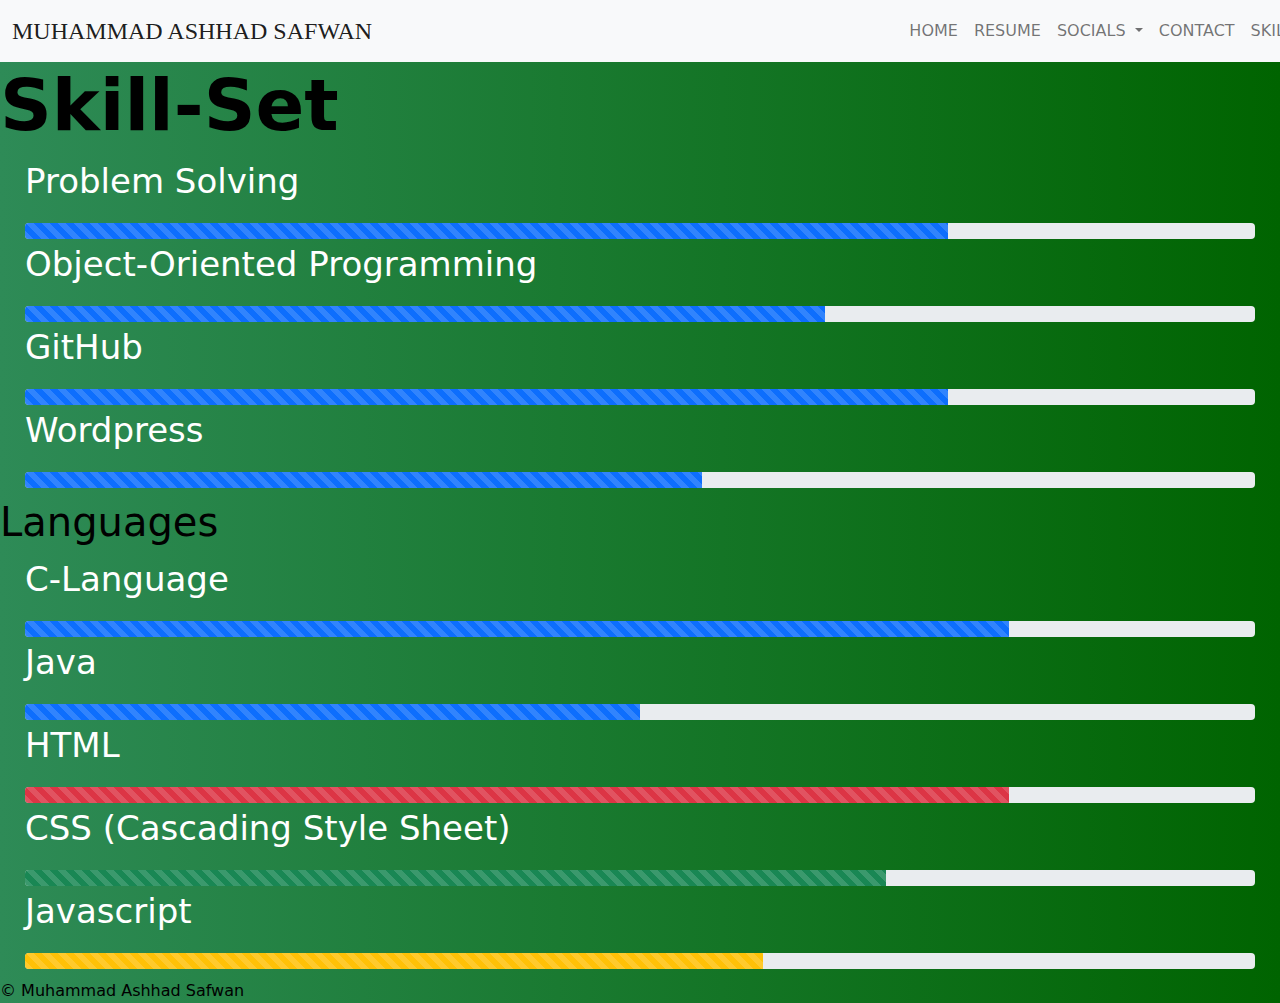
<file: skills.html>
<!DOCTYPE html>
<html lang="en">
    <head>
        <meta charset="UTF-8">
        <meta http-equiv="X-UA-Compatible" content="IE=edge">
        <meta name="viewport" content="width=device-width, initial-scale=1.0">
        <title>Muhammad Ashhad Safwan</title>
        <!--BootStrap CSS File-->
        <link rel="stylesheet" href="css/bootstrap.min.css">
        <!---Font Awesome icons---->
        <link rel="stylesheet" href="css/all.min.css">
        <!---custom css files-->
        <link rel="stylesheet" href="css/style.css">
    </head>
<body>
    
    <head class="header_area">
        <div class="main-menu">
            <nav class="navbar navbar-expand-lg navbar-light bg-light">
                <div class="container-fluid">
                  <a class="navbar-brand" href="index.html">MUHAMMAD ASHHAD SAFWAN</a>
                  <button class="navbar-toggler" type="button" data-bs-toggle="collapse" data-bs-target="#navbarSupportedContent" aria-controls="navbarSupportedContent" aria-expanded="false" aria-label="Toggle navigation">
                    <span class="navbar-toggler-icon"></span>
                  </button>
                  <div class="collapse navbar-collapse" id="navbarSupportedContent">
                    <div class="col-lg-7 d-flex""> </div>
                    <ul class="navbar-nav me-auto mb-2 mb-lg-0">
                      <li class="nav-item">
                        <a class="nav-link" aria-current="page" href="index.html">Home</a>
                      </li>
                      <li class="nav-item">
                        <a class="nav-link" href="resume.html">Resume</a>
                      </li>
                      <li class="nav-item dropdown">
                        <a class="nav-link dropdown-toggle" href="#" id="navbarDropdown" role="button" data-bs-toggle="dropdown" aria-expanded="false">
                          Socials
                        </a>
                        <ul class="dropdown-menu" aria-labelledby="navbarDropdown">
                            <li><a class="dropdown-item" target="_blank" href="https://www.linkedin.com/in/safwanistic">LinkedIn</a></li>
                            <li><a class="dropdown-item" target="_blank" href="https://www.twitter.com/M_ashhadhlr">Twitter</a></li>
                            <li><a class="dropdown-item" target="_blank" href="https://www.instagram.com/safwanistic">Instagram</a></li>
                            <li><hr class="dropdown-divider"></li>
                            <li><a class="dropdown-item" target="_blank" href="https://github.com/Ashhad-DSU">GitHub</a></li>
                        </ul>
                      </li>
                      <li class="nav-item">
                        <a class="nav-link" aria-current="page" href="#contact">Contact</a>
                      </li>
                      <li class="nav-item">
                        <a class="nav-link" aria-current="page" href="skills.html">Skills</a>
                      </li>
                    </ul>
                    </div>
                </div>
              </nav>
        </div>
    </head>
    
    <div id="skills">
      <h2 class="h2">Skill-Set</h2>
      <div>
        <p class="skills-types">Problem Solving</p>
      </div>
      <div class="progress" id="bar">
        <div class="progress-bar progress-bar-striped progress-bar-animated" role="progressbar" aria-valuenow="75" aria-valuemin="0" aria-valuemax="100" style="width: 75%"></div>
      </div>
      <div>
        <p class="skills-types">Object-Oriented Programming</p>
      </div>
      <div class="progress" id="bar">
        <div class="progress-bar progress-bar-striped progress-bar-animated" role="progressbar" aria-valuenow="75" aria-valuemin="0" aria-valuemax="100" style="width: 65%"></div>
      </div>
        <p class="skills-types">GitHub</p>
      </div>
      <div class="progress" id="bar">
        <div class="progress-bar progress-bar-striped progress-bar-animated" role="progressbar" aria-valuenow="75" aria-valuemin="0" aria-valuemax="100" style="width: 75%"></div>
      </div>
      <p class="skills-types">Wordpress</p>
      </div>
      <div class="progress" id="bar">
        <div class="progress-bar progress-bar-striped progress-bar-animated" role="progressbar" aria-valuenow="75" aria-valuemin="0" aria-valuemax="100" style="width: 55%"></div>
      </div>
    </div>
    <div id="lang">
      <h1>Languages</h1>
      <p class="skills-types">C-Language</p>
      </div>
      <div class="progress" id="bar">
        <div class="progress-bar progress-bar-striped progress-bar-animated" role="progressbar" aria-valuenow="75" aria-valuemin="0" aria-valuemax="100" style="width: 80%"></div>
      </div>
      <p class="skills-types">Java</p>
      </div>
      <div class="progress" id="bar">
        <div class="progress-bar progress-bar-striped progress-bar-animated" role="progressbar" aria-valuenow="75" aria-valuemin="0" aria-valuemax="100" style="width: 50%"></div>
      </div>
      <p class="skills-types">HTML</p>
      </div>
      <div class="progress" id="bar">
        <div class="progress-bar progress-bar-striped progress-bar-animated bg-danger" role="progressbar" aria-valuenow="75" aria-valuemin="0" aria-valuemax="100" style="width: 80%"></div>
      </div>
      <p class="skills-types">CSS (Cascading Style Sheet)</p>
      </div>
      <div class="progress" id="bar">
        <div class="progress-bar progress-bar-striped progress-bar-animated bg-success" role="progressbar" aria-valuenow="75" aria-valuemin="0" aria-valuemax="100" style="width: 70%"></div>
      </div>
      <p class="skills-types">Javascript</p>
      </div>
      <div class="progress" id="bar">
        <div class="progress-bar progress-bar-striped progress-bar-animated bg-warning" role="progressbar" aria-valuenow="50" aria-valuemin="0" aria-valuemax="100" style="width: 60%"></div>
      </div>
    </div>
    <footer>
      &copy; Muhammad Ashhad Safwan
    </footer>
    
</body>
</html>
</file>
<file: css/style.css>
/**Importing fonts from Font.css**/

@import url(/css/fonts.css);

.navbar-brand{
    font-size: 24px;
    font-family: "Pushter";
    text-transform: uppercase;
    font-weight: 300;
    color: darkgreen;
}
.nav-item{
    text-transform: uppercase;
    font-weight: 500;
}
.dropdown-item{
    font-weight: 500;
    text-transform: uppercase;
    background-color: white;
    color: darkgreen;
}
.dropdown-item:hover
{
    background-color: darkgreen;
    color: white;
}
.dropdown-menu{
    background-color: white;
    color: darkgreen;
    border-radius: 8px;
}
.header_area .main-menu .navbar-nav .active a{
    background: var(--gradient-color);
    -webkit-background-clip: text;
    -webkit-text-fill-color: transparent;
    background-clip: text;
    color: darkgreen;
}
.header_area .main-menu .navbar-nav a:hover{
    background: var(--gradient-color);
    -webkit-background-clip: text;
    -webkit-text-fill-color: transparent;
    background-clip: text;
    color: seagreen;
}
#contact{
    margin-left: 45px;
}
.contact-p{
    font-size: 28px;
    font-family:-apple-system, BlinkMacSystemFont, 'Segoe UI', Roboto, Oxygen, Ubuntu, Cantarell, 'Open Sans', 'Helvetica Neue', sans-serif;
    font-weight: 500;
    color: darkgrey;
    margin-right: 20px;
}
.h2{
    font-size: 72px;
    font-weight: 650;
    color: black;
}
.contacts{
    margin-left: 45px;
}
.site-title{
    float: left;
}
.fa-linkedin{
    width:300px;
}
.h1-main{
    font-size: 65px;
    font-weight: 700;
    color:black;
    font-family: 'Gill Sans', 'Gill Sans MT', Calibri, 'Trebuchet MS', sans-serif;
}
.h1-sub{
    font-size: 60px;
    font-weight: 600;
    color:white;
    font-family: 'Gill Sans', 'Gill Sans MT', Calibri, 'Trebuchet MS', sans-serif;
}
.container{
    display: flex;
    align-items: center;
    justify-content: center;
}
.img-banner{
    margin-top: 35px;
    margin-bottom: 30px;
    width: 900px;
}
.describe{
    font-size: 40px;
    color: darkgray;
}
.text{
    margin-top: 30px;
    margin-left: 40px;
    margin-right: 0px;
    margin-bottom: 50px;
}
.site-main{
    background-image: linear-gradient(to left, darkgreen, seagreen);
}
img{
    width: 450px;
}
.zoom{
    transition: transform .7s;
    
}
.zoom:hover{
    transform: scale(1.10);
}
.zoom-out{
    transition: transform .7s,filter 0.2s ease-in-out;
    transform-origin: center center;
    filter: brightness(5%);
}
.zoom-out:hover {
    transform: scale(1.25);
    filter: brightness(100%);
}
p{
    text-align: justify;
}
#jahazing{
    width: 300px;
    padding: 30px;
    display: inline;
}
#p1{
    width: 45%;
    display: inline;
}
#p2{
    width: 45%;
    display: inline;
}
#p3{
    width: 45%;
    display: inline;
}
#p4{
    width: 45%;
    display: inline;
}
.projects
{
    width: 45%;
    display: inline;
}

.p-center{
    text-align: center;
}
body{
    background-image: linear-gradient(to left, darkgreen,seagreen);
}
#project{
    margin-left: 50px;
}
a{
    text-decoration: none;
    color: black;
}
a:hover{
    text-decoration: none;
    color:black;
}
.pdf{
    margin-top: 35px;;
    margin-left: 150px;
    margin-right: 150px;
    margin-bottom: 75px;
    align-items: center;
    width: 80%;
    height: 870px;
}
.li{
    color: black;
    width: 70px;
    text-decoration: none;
}
.li a{
    color: black;
    width: 70px;
    text-decoration: none;
}
.gh{
    color: black;
    width: 70px;
    text-decoration: none;
}
.gh a{
    color: black;
    width: 70px;
    text-decoration: none;
}
.mail{
    color: black;
    width: 70px;
    text-decoration: none;
}
.mail a{
    color: black;
    width: 70px;
    text-decoration: none;
}
#email{
    color: #C1CAD1;
    font-size: 86px;
    font-family:'Segoe UI', Tahoma, Geneva, Verdana, sans-serif;
    text-align: center;
}
#skill{
    margin-top: 40px;
}
#bar{
    margin-left: 25px;
    margin-right: 25px;
}
.skills-types{
    color: white;
    font-size: 34px;
    padding-left: 25px;
}
#lang{
    color: black;
    font-size: 50px;
    padding-top: 10px;
}
footer{
    padding-top: 10px;
    color: black;
}
</file>
